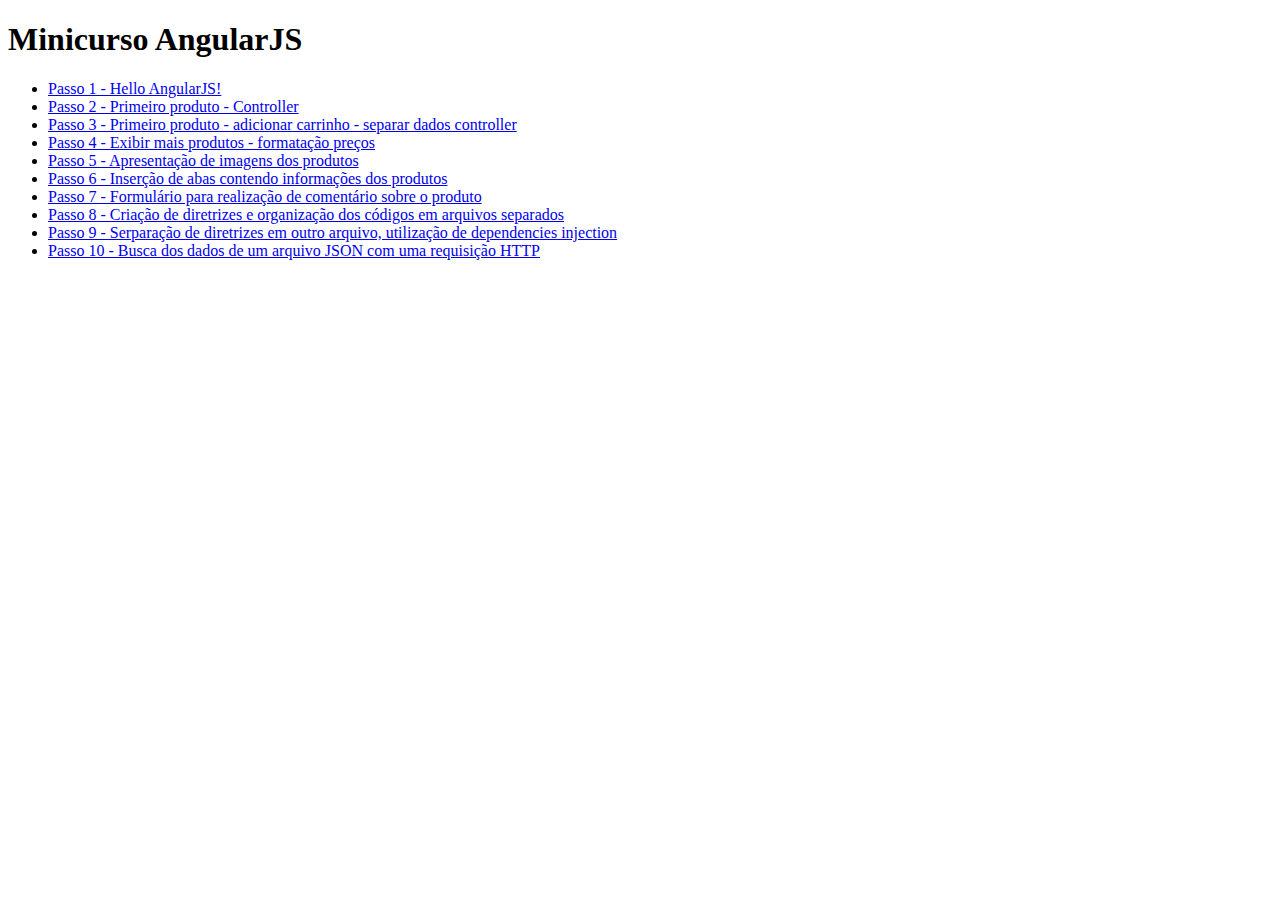
<file: index.html>
<!DOCTYPE html>
<html>
<head>
    <title>Minicurso AngulaJS</title>
</head>
<body>
    <h1>Minicurso AngularJS</h1>
    <ul>
        <li><a href="1">Passo 1 - Hello AngularJS!</a></li>
        <li><a href="2">Passo 2 - Primeiro produto - Controller</a></li>
        <li><a href="3">Passo 3 - Primeiro produto - adicionar carrinho - separar dados controller</a></li>
        <li><a href="4">Passo 4 - Exibir mais produtos - formatação preços</a></li>
        <li><a href="5">Passo 5 - Apresentação de imagens dos produtos</a></li>
        <li><a href="6">Passo 6 - Inserção de abas contendo informações dos produtos</a></li>
        <li><a href="7">Passo 7 - Formulário para realização de comentário sobre o produto</a></li>
        <li><a href="8">Passo 8 - Criação de diretrizes e organização dos códigos em arquivos separados</a></li>
        <li><a href="9">Passo 9 - Serparação de diretrizes em outro arquivo, utilização de dependencies injection</a></li>
        <li><a href="10">Passo 10 - Busca dos dados de um arquivo JSON com uma requisição HTTP</a></li>
    </ul>
</body>
</html>
</file>
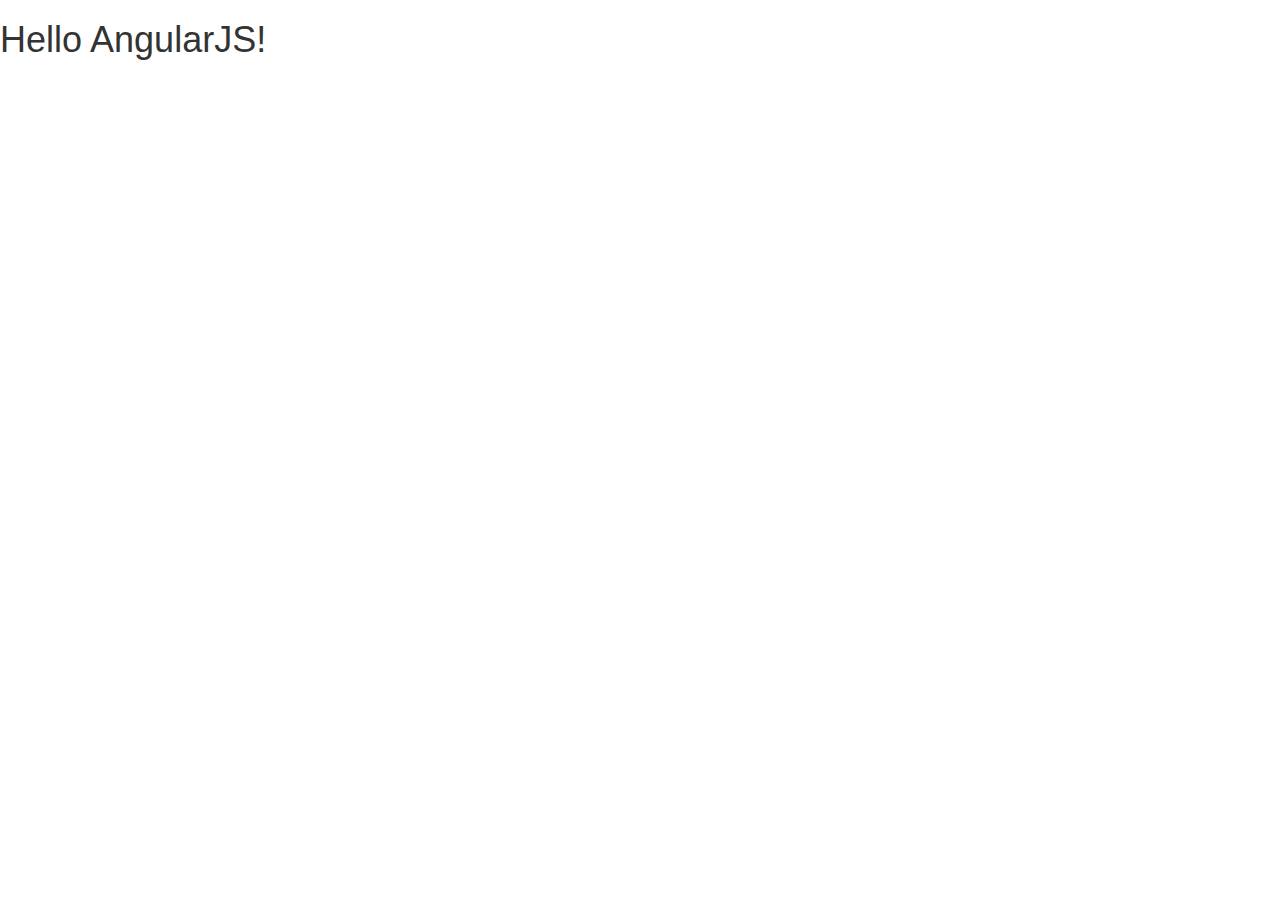
<file: 1/index.html>
<!DOCTYPE html>
<html ng-app="loja">
  <head>
    <link rel="stylesheet" type="text/css" href="bootstrap.min.css" />
    <script type="text/javascript" src="angular.min.js"></script>
    <script type="text/javascript" src="app.js"></script>
  </head>
  <body>
    <h1>{{ "Hello " + "AngularJS!" }}</h1>
  </body>
</html>
</file>
